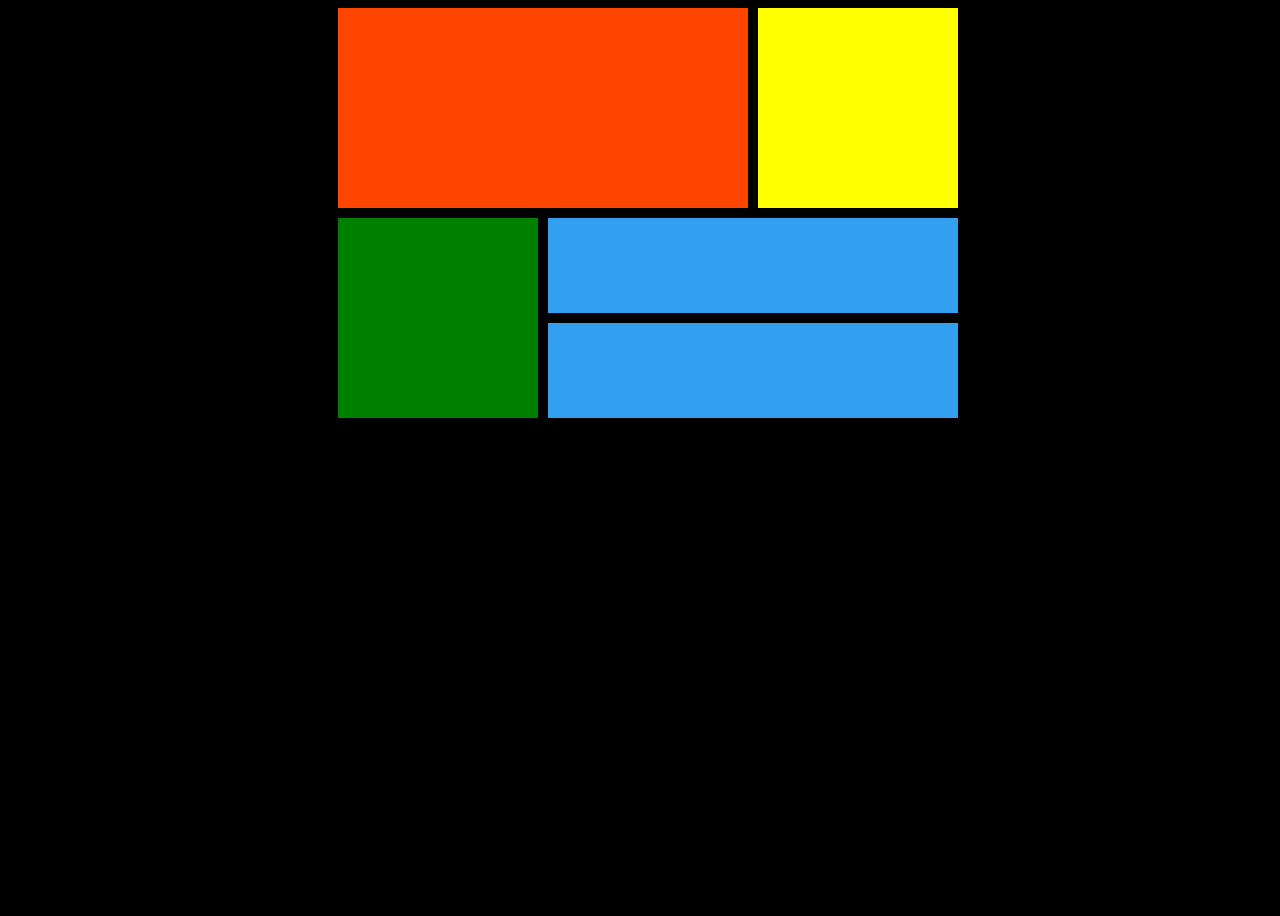
<file: grid.html>
<html lang="en">
<head>
    <meta charset="UTF-8">
    <meta http-equiv="X-UA-Compatible" content="IE=edge">
    <meta name="viewport" content="width=device-width, initial-scale=1.0">
    <title>Document</title>
    <style>
        body{
            background-color: black;
            display: flex;
            align-content: center;
            justify-content: center;    
            height: 100vh;
            width: 100vw;
        }
        .grid-container{
            grid-template-columns: 200px 200px 200px;
            grid-template-rows: 200px 200px 200px;
            grid-template-areas: 
            "header header header1"
            "side side1 side2";
            display: grid;
            gap: 10px;
            justify-content: center;
            /* border: 2px solid purple; */
            align-content: center;
            max-width: 750px;
            /* position: absolute; */
            /* top: 30%; */
            /* margin-top: 50px; */
            height: fit-content;

        }
        .container1{
            grid-template-columns: 200px 200px;
            grid-template-rows: 95px 95px;
            display: grid;
            gap: 10px;
        }
        .color1{
            background-color: orangered;
            grid-area: header;
        }
        .color2{
            background-color: yellow;
            grid-area: header1;
        }
        .color3{
            background-color: green;
            grid-area: side;
        }
        .color4{
            background-color: rgb(50, 160, 239);
               grid-column: span 2;
               
        }
        .color5{
            background-color: rgb(50, 160, 239);
             grid-column: span 2;
             
        }
    </style>
</head>
<body>
        <div class="grid-container">
            <div class="color1"></div>
            <div class="color2"></div>
            <div class="color3"></div>
                <div class="container1">
                    <div class="color4"></div>
                    <div class="color5"></div>
                </div>
        </div>

</body>
</html>
</file>
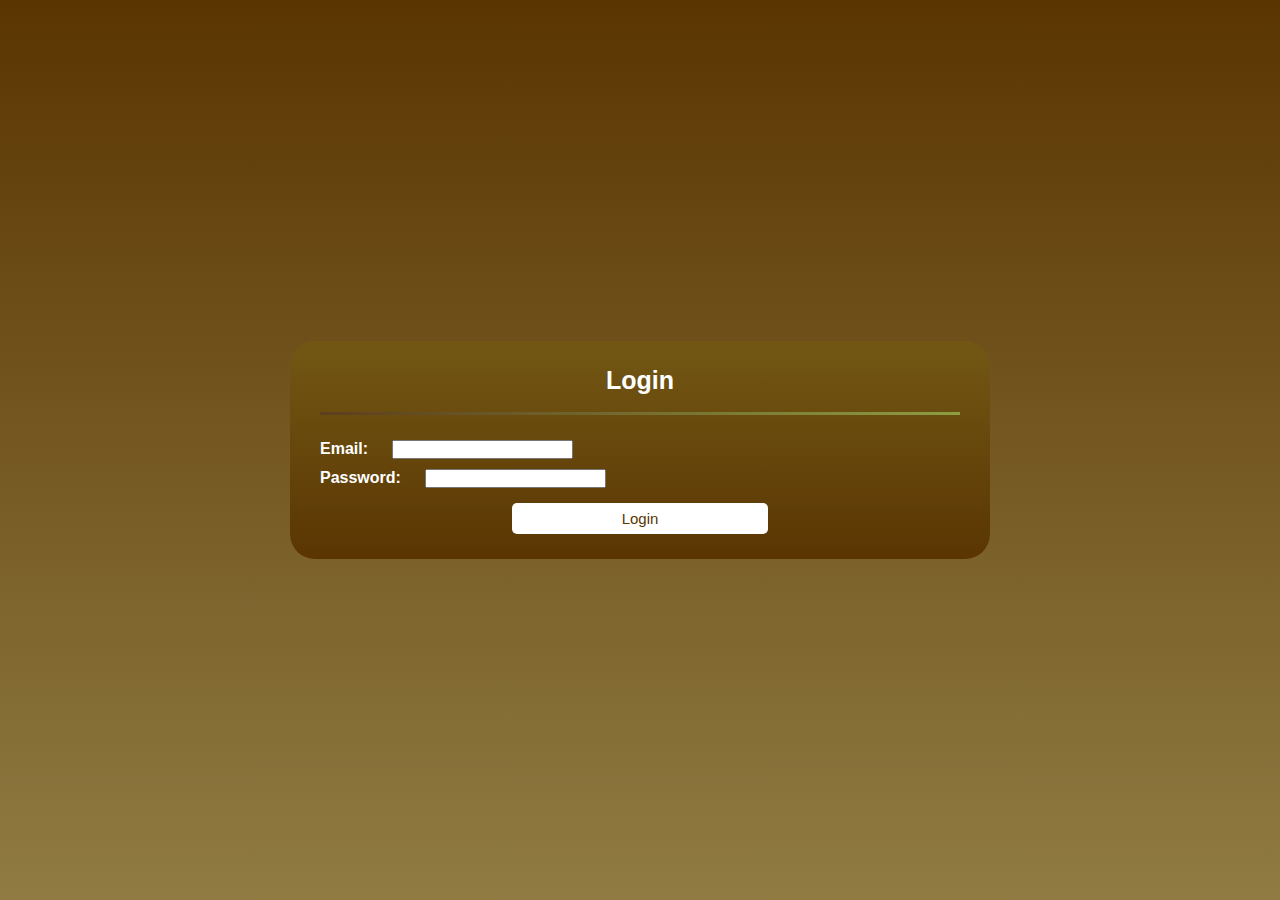
<file: login.html>
<!DOCTYPE html>
<html lang="en">
<head>
  <meta charset="UTF-8">
  <meta http-equiv="X-UA-Compatible" content="IE=edge">
  <meta name="viewport" content="width=device-width, initial-scale=1.0">
  <link href="style.css" rel="stylesheet" type="text/css" />
  <title>Document</title>
</head>
<body>
   <div class='container'>
    <div class='header'>Login</div>
  <form>
    <div class="form-box">
            <div class='form-details'>
                <label for="email" >Email:</label>
                <input type="email" name="email" id="email" required>
            </div>
            <div class='form-details'>
                <label for="password">Password:</label>
               <input type="password" name="password" id="password" required>
            </div>
    </div>
    <div class='btn'>
      <a class="reg"
      href="successLogin.html">Login</a>
  </div>
  </form>
</div>
</body>
</html>
</file>
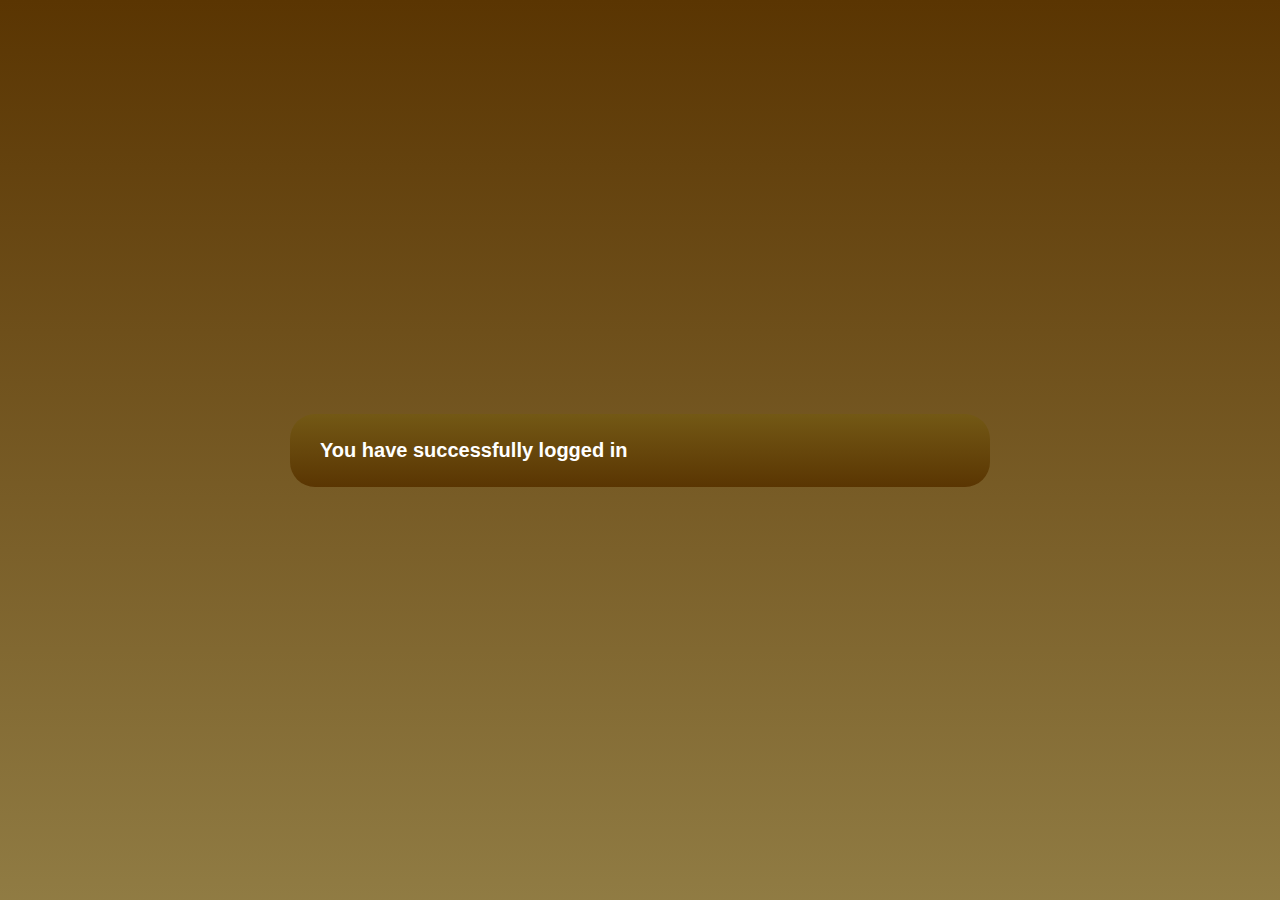
<file: successLogin.html>
<html lang="en">
<head>
    <meta charset="UTF-8">
    <meta http-equiv="X-UA-Compatible" content="IE=edge">
    <meta name="viewport" content="width=device-width, initial-scale=1.0">
    <link href="style.css" rel="stylesheet" type="text/css" />
    <title>Document</title>
</head>
<body>
    <div class='container'>
        <p class="paragraph"> You have successfully logged in </p>
      </div>
</body>
</html>
</file>
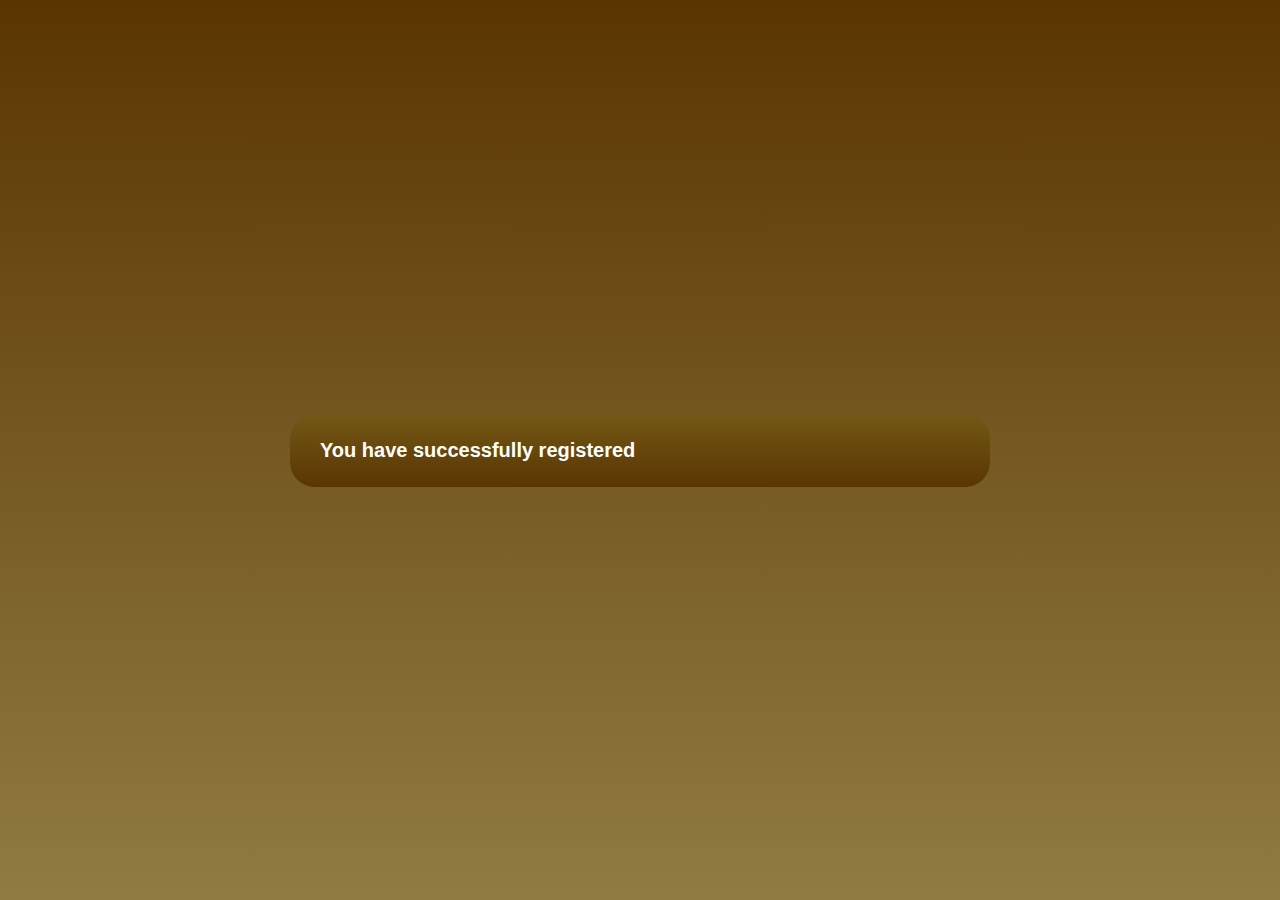
<file: successRegister.html>
<!DOCTYPE html>
<html lang="en">
<head>
  <meta charset="UTF-8">
  <meta http-equiv="X-UA-Compatible" content="IE=edge">
  <meta name="viewport" content="width=device-width, initial-scale=1.0">
  <link href="style.css" rel="stylesheet" type="text/css" />
  <title>Document</title>
</head>
<body>
  <div class='container'>
    <p class="paragraph"> You have successfully registered </p>
  </div>
</body>
</html>
</file>
<file: style.css>
*{
    margin: 0;
    padding: 0;
    box-sizing: border-box;
    font-family: 'Segoa UI', Tahoma, Geneva, Verdana, sans-serif
  }
  body{
    color: #fff;
    display: flex;
    height: 100vh;
    justify-content: center;
    align-items: center;
    background: linear-gradient(180deg, #5a3502, #735912ca);
    padding: 10px;
  }
  .container{
    max-width: 700px;
    width: 100%;
    padding: 25px 30px;
    border-radius:25px;
    background: linear-gradient(180deg, #735912ca, #5a3502)
  }
  .container .header{
    font-size: 25px;
    font-weight: 700;
    position: relative;
    text-align: center;
    padding: 0 0 20px 0;
  }
  .container .header::before{
    content: "";
    position: absolute;
    height: 3px;
    left: 0;
    bottom: 0;
    width: 100%;
    background: linear-gradient(135deg, #5c3e1e, #9b5b)
  }
  .container form .form-box{
    margin-top: 25px;
    display: flex;
    flex-direction: column;
    flex-wrap: wrap;
    justify-content: space-between;
    
  }
  .form-details{
      padding: 0 10px 10px 0;
  }
  label{
      font-weight: 600;
      padding-right: 20px;
  }
  .btn{
      display: flex;
      justify-content: center;
      width: 100%;
      
      
  }
  .btn .reg{
      display: flex;
      justify-content: center;
      width: 40%;
      padding: 7px;
      margin-top: 5px;
      border-radius: 5px;
      background-color: white;
      border: none;
      text-decoration: none;
      outline: none;
      font-size: 15px;
      color: #5a3502;

  }
  .reg:hover {
    cursor: pointer;
    background-color: #735912ca;
    color: white;
  }
  .account{
    
      padding-top: 10px;
      width: 100%;
      display: flex;
      align-items: center;

  }
  .account .account_p a{
    text-decoration: none;
    
  }
  .paragraph{
    font-size: 20px;
    font-weight: 600;
  }
</file>
